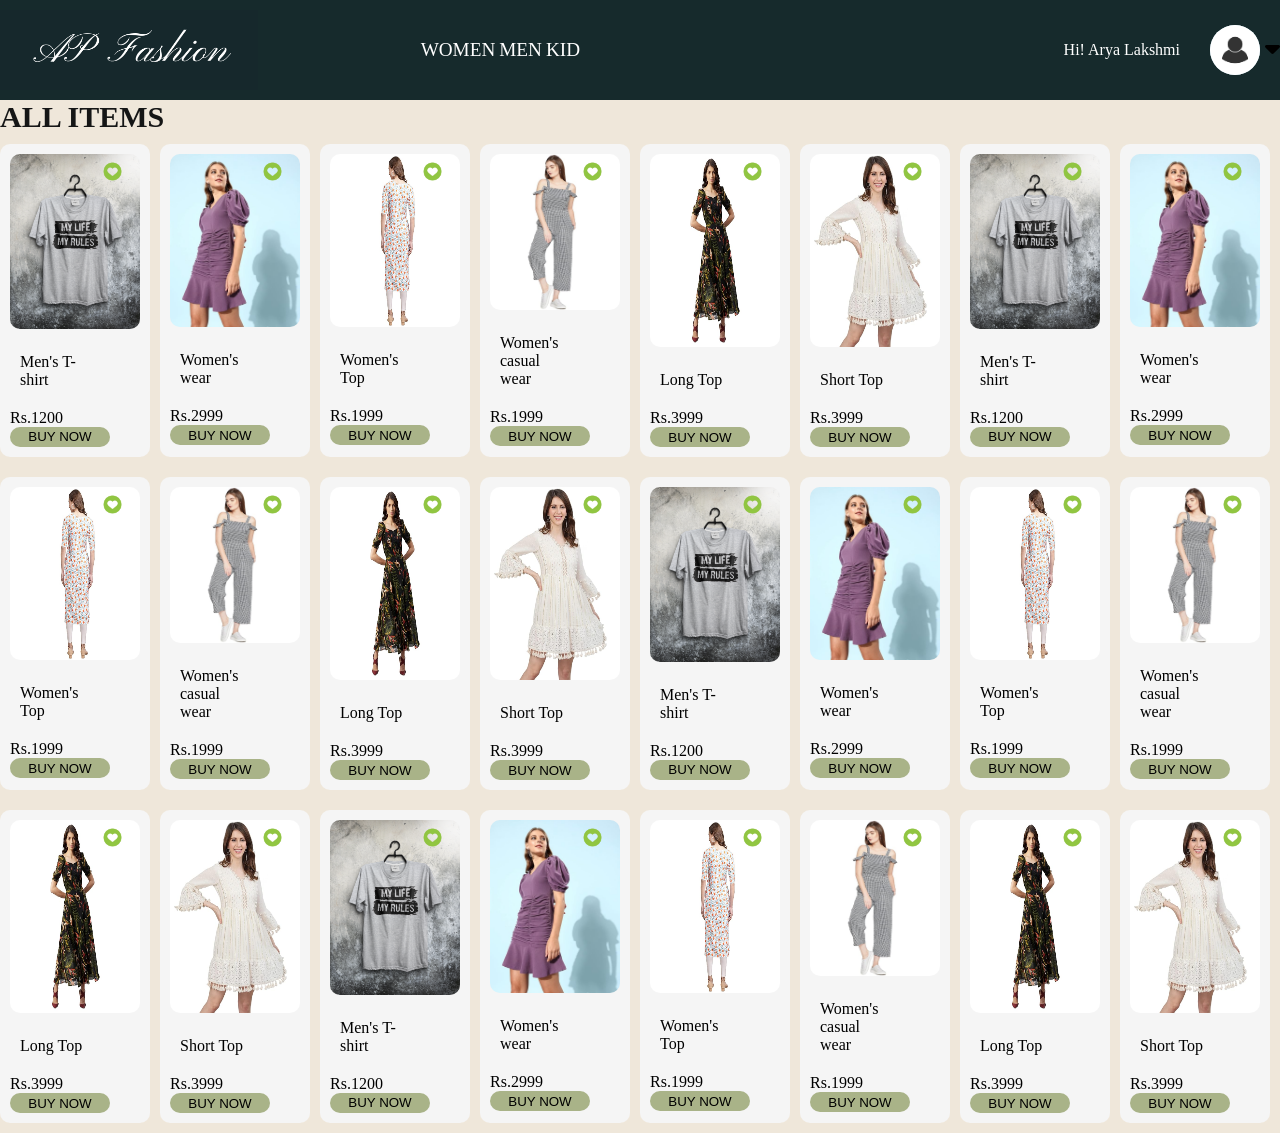
<file: index/index.html>
<!DOCTYPE html>
<html>
    <head>

        <title>AP-Fashions</title>
        <link rel="stylesheet" href="../style/style.css">

    </head>
    <body>
        <!----------------------------------Start : Header-------------------------------->

        <div class="wrapper">
        <header class="header">
            <div class="logo-container">
                <img src="../asset/Logo AP.jpg"  alt="logo">
            </div>
            
            <!--------------Start : Navigator---------------->
            <div class="nav">
                <a href="">WOMEN</a> 
                <a href="">MEN</a>
                <a href="">KID</a>
            </div>
            <!-------------End : Navigator------------------->
            <div class="msg">Hi! Arya Lakshmi</div>
            <div class="carot">
                <img src="../asset/caret-down-solid.svg" alt="carot down icon">
            </div>

            <div class="user-profile">
                <div class="profile">
                    <img src="../asset/user logo.jpg" alt="profile pic">
                </div>
               
            </div>
        </header>
          <!----------------------------------End : Header-------------------------------->

          <!----------------------------------Start : Main-------------------------------->
        <section class="main-container">

            <h1 class="heading">ALL ITEMS</h1>

            <!---------------------Start:Card to specify each product----------------------->
            <div class="card-container">
            
                <div class="card">
                    <div class="like">
                        <img src="../asset/Green heart.png" alt="like symbol" style="height: 35px;" ></div>
                    <a href="../Ecommerce Product Details Page/Ecommerce Product Details Page/indexp.html"><img src="../asset/p1.png" alt="T-shirt"></a> 
                    <div class="item-title">Men's T-shirt</div>
                    <div class="price">Rs.1200</div>
                    <button class="btn-primary">BUY NOW</button>
                </div>

                <div class="card">
                    <div class="like">
                        <img src="../asset/Green heart.png" alt="like symbol" style="height: 35px;" ></div>
                    <a href="../index/product1index.html"><img src="../asset/image 5.1.jpg" alt="salon"></a>
                    <div class="item-title">Women's wear</div>
                    <div class="price">Rs.2999</div>
                    <button class="btn-primary">BUY NOW</button>
                </div>

                <div class="card">
                    <div class="like">
                        <img src="../asset/Green heart.png" alt="like symbol" style="height: 35px;" ></div>
                    <a href="../index/product2index.html"><img src="../asset/image 1.1.jpg" height="173px" width="100px"alt="Purple top"></a>
                    <div class="item-title">Women's Top</div>
                    <div class="price">Rs.1999</div>
                    <button class="btn-primary">BUY NOW</button>
                </div>

                <div class="card">
                    <div class="like">
                        <img src="../asset/Green heart.png" alt="like symbol" style="height: 35px;" ></div>
                    <a href="../index/product3index.html"><img src="../asset/image 4.1.jpg" height="156px" width="0px"alt="women casual"></a>
                    <div class="item-title">Women's casual wear</div>
                    <div class="price">Rs.1999</div>
                    <button class="btn-primary">BUY NOW</button>
                </div>

                <div class="card">
                    <div class="like">
                        <img src="../asset/Green heart.png" alt="like symbol" style="height: 35px;" ></div>
                    <a href="../index/product4index.html"><img src="../asset/image 6.1.jpg" height="193px" width="0px" alt="Long top"></a>
                    <div class="item-title">Long Top</div>
                    <div class="price">Rs.3999</div>
                    <button class="btn-primary">BUY NOW</button>
                </div>

                <div class="card">
                    <div class="like">
                        <img src="../asset/Green heart.png" alt="like symbol" style="height: 35px;" ></div>
                    <a href="../index/product5index.html"><img src="../asset/image 3.1.jpg"height="193px" width="100px" alt="Short top"></a>
                    <div class="item-title">Short Top</div>
                    <div class="price">Rs.3999</div>
                    <button class="btn-primary">BUY NOW</button>
                </div>

                <div class="card">
                    <div class="like">
                        <img src="../asset/Green heart.png" alt="like symbol" style="height: 35px;" ></div>
                    <a href="../Ecommerce Product Details Page/Ecommerce Product Details Page/index.html"><img src="../asset/p1.png" alt="T-shirt"></a> 
                    <div class="item-title">Men's T-shirt</div>
                    <div class="price">Rs.1200</div>
                    <button class="btn-primary">BUY NOW</button>
                </div>

                <div class="card">
                    <div class="like">
                        <img src="../asset/Green heart.png" alt="like symbol" style="height: 35px;" ></div>
                    <a href="../index/product1index.html"><img src="../asset/image 5.1.jpg" alt="salon"></a>
                    <div class="item-title">Women's wear</div>
                    <div class="price">Rs.2999</div>
                    <button class="btn-primary">BUY NOW</button>
                </div>

                <div class="card">
                    <div class="like">
                        <img src="../asset/Green heart.png" alt="like symbol" style="height: 35px;" ></div>
                    <a href="../index/product2index.html"><img src="../asset/image 1.1.jpg" height="173px" width="100px"alt="Purple top"></a>
                    <div class="item-title">Women's Top</div>
                    <div class="price">Rs.1999</div>
                    <button class="btn-primary">BUY NOW</button>
                </div>

                <div class="card">
                    <div class="like">
                        <img src="../asset/Green heart.png" alt="like symbol" style="height: 35px;" ></div>
                    <a href="../index/product3index.html"><img src="../asset/image 4.1.jpg" height="156px" width="0px"alt="women casual"></a>
                    <div class="item-title">Women's casual wear</div>
                    <div class="price">Rs.1999</div>
                    <button class="btn-primary">BUY NOW</button>
                </div>

                <div class="card">
                    <div class="like">
                        <img src="../asset/Green heart.png" alt="like symbol" style="height: 35px;" ></div>
                    <a href="../index/product4index.html"><img src="../asset/image 6.1.jpg" height="193px" width="0px" alt="Long top"></a>
                    <div class="item-title">Long Top</div>
                    <div class="price">Rs.3999</div>
                    <button class="btn-primary">BUY NOW</button>
                </div>

                <div class="card">
                    <div class="like">
                        <img src="../asset/Green heart.png" alt="like symbol" style="height: 35px;" ></div>
                    <a href="../index/product5index.html"><img src="../asset/image 3.1.jpg"height="193px" width="100px" alt="Short top"></a>
                    <div class="item-title">Short Top</div>
                    <div class="price">Rs.3999</div>
                    <button class="btn-primary">BUY NOW</button>
                </div>

                <div class="card">
                    <div class="like">
                        <img src="../asset/Green heart.png" alt="like symbol" style="height: 35px;" ></div>
                    <a href="../Ecommerce Product Details Page/Ecommerce Product Details Page/index.html"><img src="../asset/p1.png" alt="T-shirt"></a> 
                    <div class="item-title">Men's T-shirt</div>
                    <div class="price">Rs.1200</div>
                    <button class="btn-primary">BUY NOW</button>
                </div>

                <div class="card">
                    <div class="like">
                        <img src="../asset/Green heart.png" alt="like symbol" style="height: 35px;" ></div>
                    <a href="../index/product1index.html"><img src="../asset/image 5.1.jpg" alt="salon"></a>
                    <div class="item-title">Women's wear</div>
                    <div class="price">Rs.2999</div>
                    <button class="btn-primary">BUY NOW</button>
                </div>

                <div class="card">
                    <div class="like">
                        <img src="../asset/Green heart.png" alt="like symbol" style="height: 35px;" ></div>
                    <a href="../index/product2index.html"><img src="../asset/image 1.1.jpg" height="173px" width="100px"alt="Purple top"></a>
                    <div class="item-title">Women's Top</div>
                    <div class="price">Rs.1999</div>
                    <button class="btn-primary">BUY NOW</button>
                </div>

                <div class="card">
                    <div class="like">
                        <img src="../asset/Green heart.png" alt="like symbol" style="height: 35px;" ></div>
                    <a href="../index/product3index.html"><img src="../asset/image 4.1.jpg" height="156px" width="0px"alt="women casual"></a>
                    <div class="item-title">Women's casual wear</div>
                    <div class="price">Rs.1999</div>
                    <button class="btn-primary">BUY NOW</button>
                </div>

                <div class="card">
                    <div class="like">
                        <img src="../asset/Green heart.png" alt="like symbol" style="height: 35px;" ></div>
                    <a href="../index/product4index.html"><img src="../asset/image 6.1.jpg" height="193px" width="0px" alt="Long top"></a>
                    <div class="item-title">Long Top</div>
                    <div class="price">Rs.3999</div>
                    <button class="btn-primary">BUY NOW</button>
                </div>

                <div class="card">
                    <div class="like">
                        <img src="../asset/Green heart.png" alt="like symbol" style="height: 35px;" ></div>
                    <a href="../index/product5index.html"><img src="../asset/image 3.1.jpg"height="193px" width="100px" alt="Short top"></a>
                    <div class="item-title">Short Top</div>
                    <div class="price">Rs.3999</div>
                    <button class="btn-primary">BUY NOW</button>
                </div>

                <div class="card">
                    <div class="like">
                        <img src="../asset/Green heart.png" alt="like symbol" style="height: 35px;" ></div>
                    <a href="../Ecommerce Product Details Page/Ecommerce Product Details Page/index.html"><img src="../asset/p1.png" alt="T-shirt"></a> 
                    <div class="item-title">Men's T-shirt</div>
                    <div class="price">Rs.1200</div>
                    <button class="btn-primary">BUY NOW</button>
                </div>

                <div class="card">
                    <div class="like">
                        <img src="../asset/Green heart.png" alt="like symbol" style="height: 35px;" ></div>
                    <a href="../index/product1index.html"><img src="../asset/image 5.1.jpg" alt="salon"></a>
                    <div class="item-title">Women's wear</div>
                    <div class="price">Rs.2999</div>
                    <button class="btn-primary">BUY NOW</button>
                </div>

                <div class="card">
                    <div class="like">
                        <img src="../asset/Green heart.png" alt="like symbol" style="height: 35px;" ></div>
                    <a href="../index/product2index.html"><img src="../asset/image 1.1.jpg" height="173px" width="100px"alt="Purple top"></a>
                    <div class="item-title">Women's Top</div>
                    <div class="price">Rs.1999</div>
                    <button class="btn-primary">BUY NOW</button>
                </div>

                <div class="card">
                    <div class="like">
                        <img src="../asset/Green heart.png" alt="like symbol" style="height: 35px;" ></div>
                    <a href="../index/product3index.html"><img src="../asset/image 4.1.jpg" height="156px" width="0px"alt="women casual"></a>
                    <div class="item-title">Women's casual wear</div>
                    <div class="price">Rs.1999</div>
                    <button class="btn-primary">BUY NOW</button>
                </div>

                <div class="card">
                    <div class="like">
                        <img src="../asset/Green heart.png" alt="like symbol" style="height: 35px;" ></div>
                    <a href="../index/product4index.html"><img src="../asset/image 6.1.jpg" height="193px" width="0px" alt="Long top"></a>
                    <div class="item-title">Long Top</div>
                    <div class="price">Rs.3999</div>
                    <button class="btn-primary">BUY NOW</button>
                </div>

                <div class="card">
                    <div class="like">
                        <img src="../asset/Green heart.png" alt="like symbol" style="height: 35px;" ></div>
                    <a href="../index/product5index.html"><img src="../asset/image 3.1.jpg"height="193px" width="100px" alt="Short top"></a>
                    <div class="item-title">Short Top</div>
                    <div class="price">Rs.3999</div>
                    <button class="btn-primary">BUY NOW</button>
                </div>
                

            </div>
            <!---------------------End : Card to specify each product----------------------->

         <!----------------------------------End: Main------------------------------------>
        </section>
        </div>
    </body>
</html>
</file>
<file: style/style.css>
*{
    margin:0;
    padding:0;
    border:0;
    box-sizing: border-box;
}
.header{
    background: #162A2C;
    color: #ffffff;
    height: 100px;
    width: 100%;
    display:flex;
    flex-wrap: wrap;
    align-items: center;
    justify-content: space-between;
    
}
.main-container{
    width: 100%;
    height: 100%;
    
    background-color:#EFE7DA;
}
.card{
    width: 150px;
    padding: 10px;
    border-radius: 10px;
    margin: 10px;
    margin-left: 0;
    background-color: #F5F5F5;
    position: relative;
    

}
.card-container{
    display: flex;
    flex-wrap:wrap;
    justify-content: center;
}

.user-profile{
    
    width: 50px;
    height: 50px;
    border-radius: 50%;
    background: #c9e6f5;
    position: absolute;
    right: 20px;

}

.user-profile .profile img{
    width: 50px;
    height: 50px;
    border-radius: 50%;
}
.msg
{
    position: absolute;
    right: 100px;
    
}
.carot img{
    width: 15px;
}

.heading{
    font-size: 30px;
    color: rgb(21, 22, 22);
}
.nav
{
    position: absolute;
    right:700px;
}
.nav a{
    color: white;
    font-size: larger; 
    text-decoration: none; 
}
.nav a:hover,.nav a:active
{
    color: black;
    transform: scale(0.5);
}
.msg
{
    position: absolute;
    right: 100px;
    
}
.logo-container
{
    height: 80px;
}
.logo-container img{
    height: 100%;
   

}
.logo-container,.nav,.user-profile{
    display: inline-block;
}

.card img{
    width: 100%;
    border-radius: 10px;
}
.item-title{
    width: 70%;
    padding: 20px 10px;
}

.btn-primary{
    width: 100px;
    height: 20px;
    background: #A9B388;
    color:black;
    border: 0;
    border-radius: 10px;
}
.btn-primary:hover{
    background-color: rgb(34, 3, 34);
    color: white;
}
.card{
    display: inline-block;
}
.like{
    position: absolute;
    right: 20px;
    
}
</file>
